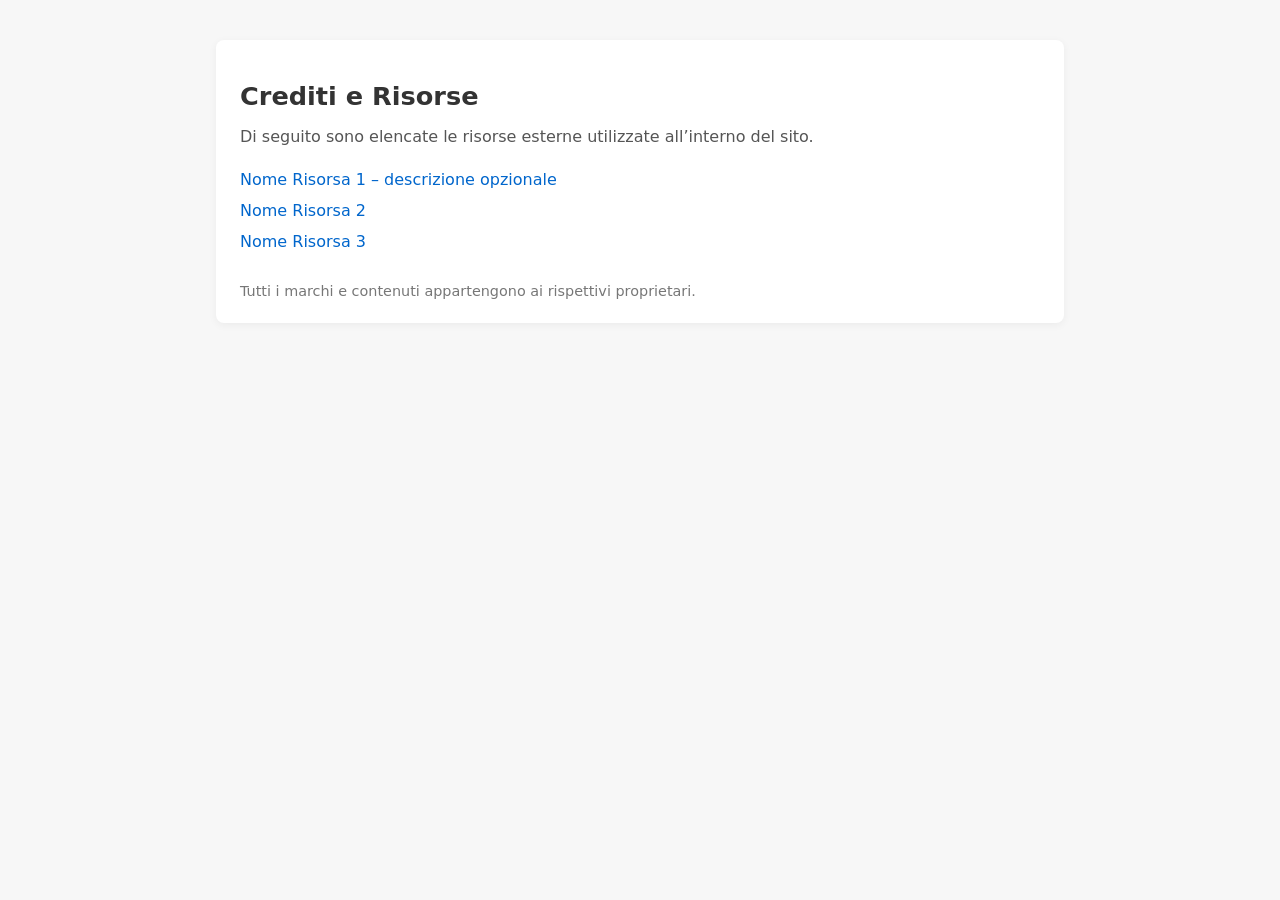
<file: paginesecondarie/cred.html>
<!DOCTYPE html>
<html lang="it">
<head>
    <meta charset="UTF-8">
    <title>Crediti e Risorse</title>
    <meta name="viewport" content="width=device-width, initial-scale=1.0">

    <style>
        body {
            font-family: system-ui, -apple-system, BlinkMacSystemFont, "Segoe UI", sans-serif;
            background-color: #f7f7f7;
            color: #333;
            margin: 0;
            padding: 0;
        }

        .credits-container {
            max-width: 800px;
            margin: 40px auto;
            padding: 24px;
            background-color: #ffffff;
            border-radius: 8px;
            box-shadow: 0 2px 8px rgba(0,0,0,0.05);
        }

        h1 {
            font-size: 1.6rem;
            margin-bottom: 8px;
        }

        p {
            margin-bottom: 24px;
            color: #555;
        }

        ul {
            list-style: none;
            padding: 0;
            margin: 0;
        }

        li {
            margin-bottom: 12px;
        }

        a {
            color: #0066cc;
            text-decoration: none;
            font-weight: 500;
        }

        a:hover {
            text-decoration: underline;
        }

        .note {
            margin-top: 32px;
            font-size: 0.9rem;
            color: #777;
        }
    </style>
</head>

<body>
    <div class="credits-container">
        <h1>Crediti e Risorse</h1>
        <p>Di seguito sono elencate le risorse esterne utilizzate all’interno del sito.</p>

        <ul>
            <li>
                <a href="https://example.com" target="_blank" rel="noopener">
                    Nome Risorsa 1 – descrizione opzionale
                </a>
            </li>
            <li>
                <a href="https://example.com" target="_blank" rel="noopener">
                    Nome Risorsa 2
                </a>
            </li>
            <li>
                <a href="https://example.com" target="_blank" rel="noopener">
                    Nome Risorsa 3
                </a>
            </li>
            <!-- Aggiungi o rimuovi <li> secondo necessità -->
        </ul>

        <div class="note">
            Tutti i marchi e contenuti appartengono ai rispettivi proprietari.
        </div>
    </div>
</body>
</html>
</file>
